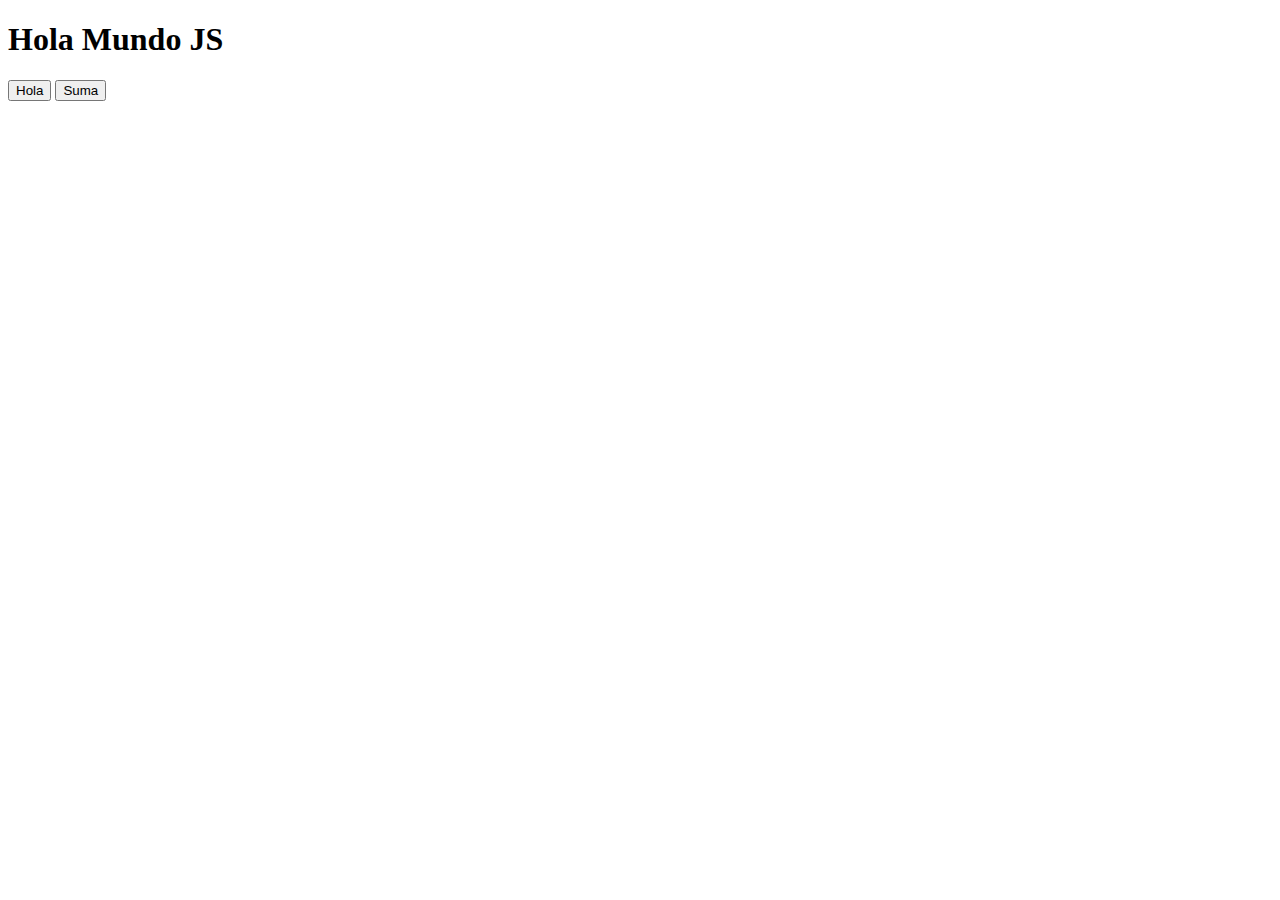
<file: 01 holaMundo/index.html>
<!DOCTYPE html>
<html lang="en">
<head>
  <meta charset="UTF-8">
  <meta http-equiv="X-UA-Compatible" content="IE=Edge">
  <meta name="viewport" content="width=device-width, initial-scale=1">

  <title>Hola Mundo</title>

</head>

<body>
<h1>Hola Mundo JS</h1>
<button onclick="hola()">Hola</button>
<button onclick="suma()">Suma</button>


 <script src="main.js"></script>
</body>
</html>
</file>
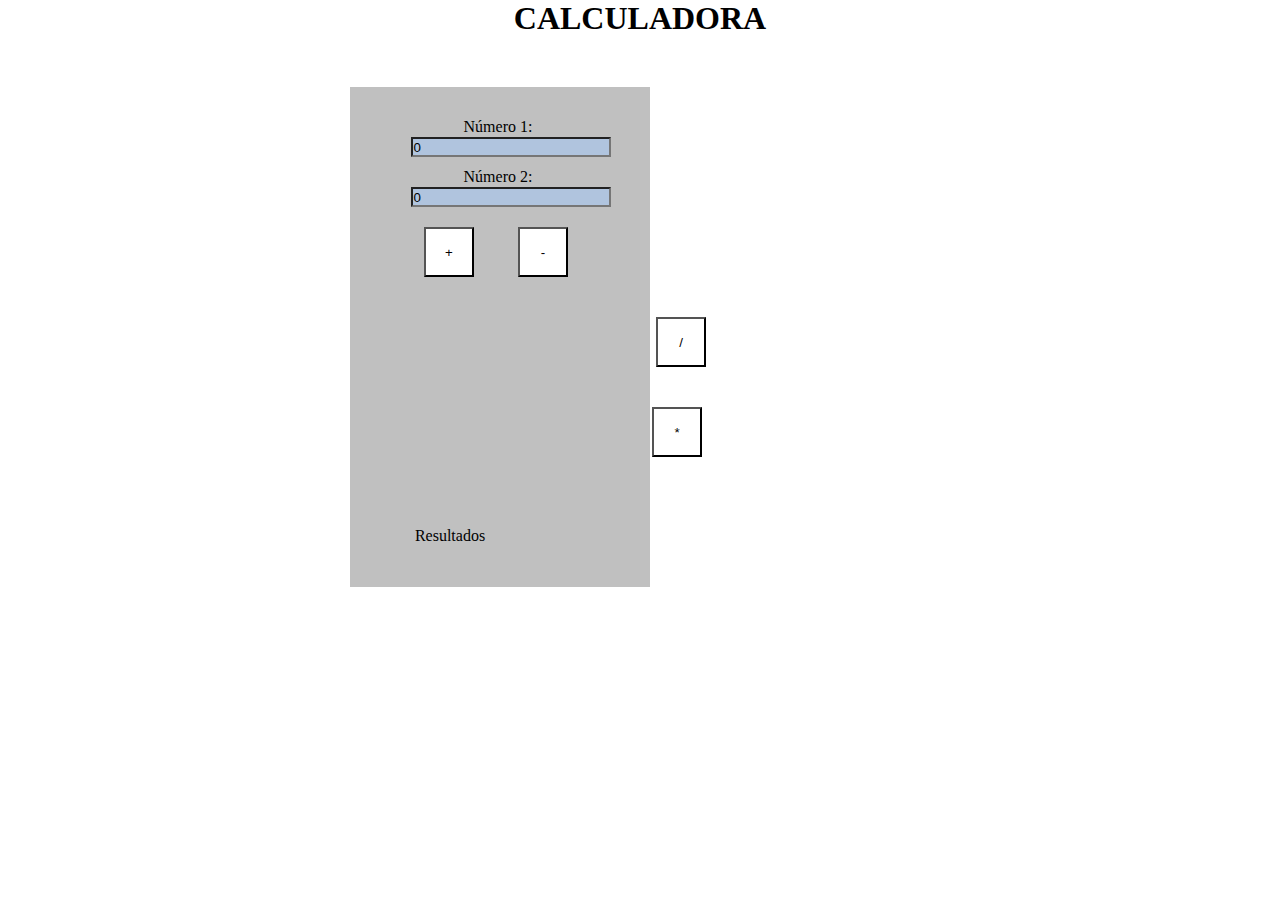
<file: 02 calculadora/index.html>
<!DOCTYPE html>
<html>

<head>
  <meta charset="UTF-8">
  <meta name="viewport" content="width=device-width, initial-scale=1">
  <link rel="stylesheet" href="estilo.css">
  <title>Calculadora</title>
</head>

<body>
  <h1>CALCULADORA</h1>
  <div id="calculadora">
    <form>
    <label for="">Número 1:</label>
    <input type="number" name="" id="n1" placeholder="Número 1" required value="0">
    <label id="label2" for="">Número 2:</label>
    <input  type="number" name="" id="n2" placeholder="Número 2" required value="0">
    <button id="s" onclick="suma()">+</button>
    <button id="r" onclick="resta()">-</button>
    <button id="m" onclick="multi()">*</button>
    <button id="d" onclick="divi()">/</button>
    <div id="res">
      Resultados 
    </div>
  </form>
  </div>
<script src="app.js"></script>


</body>

</html>
</file>
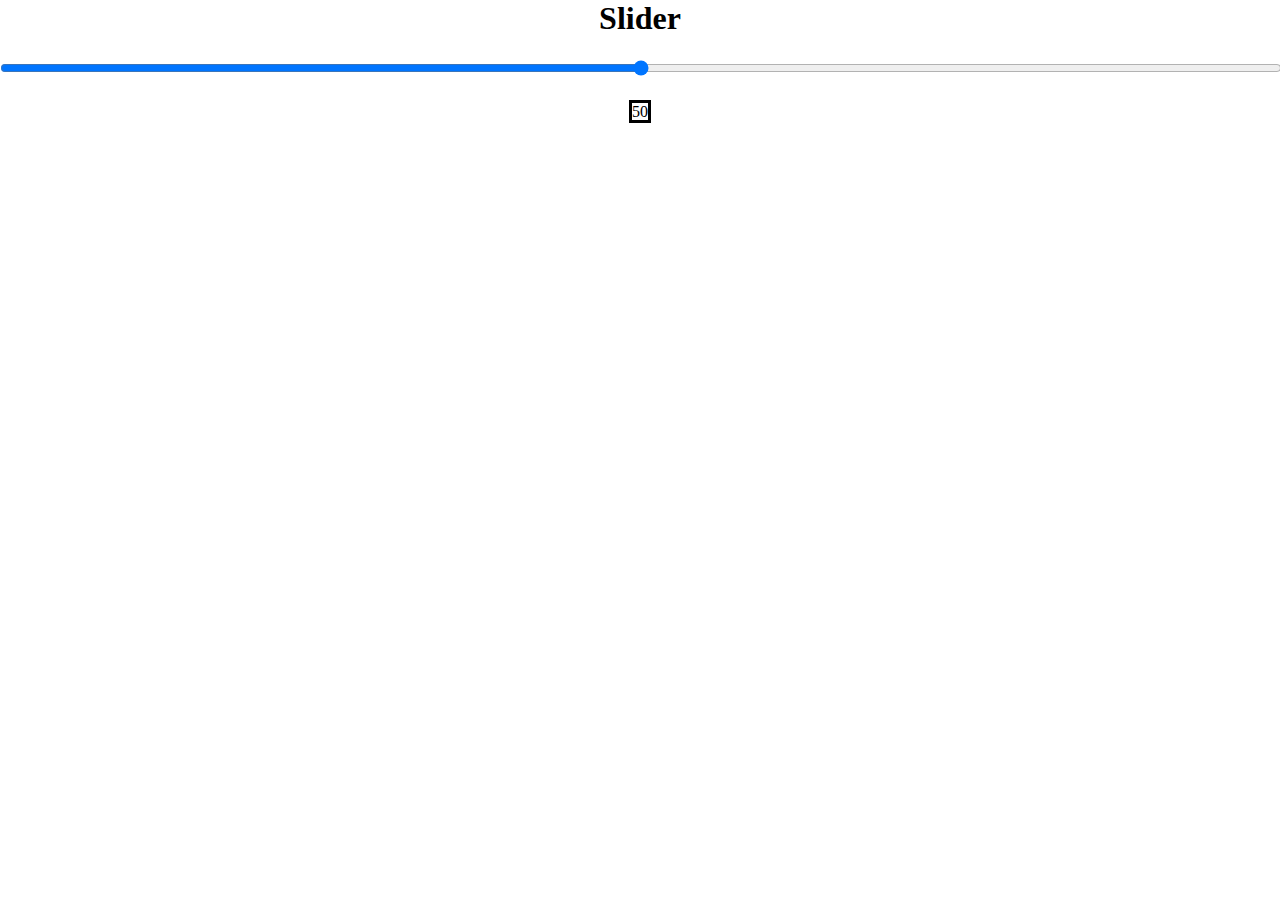
<file: 03 slider/index.html>
<!DOCTYPE html>
<html>

<head>
  <meta charset="UTF-8">
  <meta name="viewport" content="width=device-width, initial-scale=1">
  <link rel="stylesheet" href="estilo.css">
  <title>Slider</title>
</head>

<body>
<h1>Slider</h1>
<form>
  <input  type="range" onchange="valor()" min="0" max="100" value"50" id="v">
  <label id="valor">50</label>
  
  
</form>
<script src="app.js"></script>

</body>

</html>
</file>
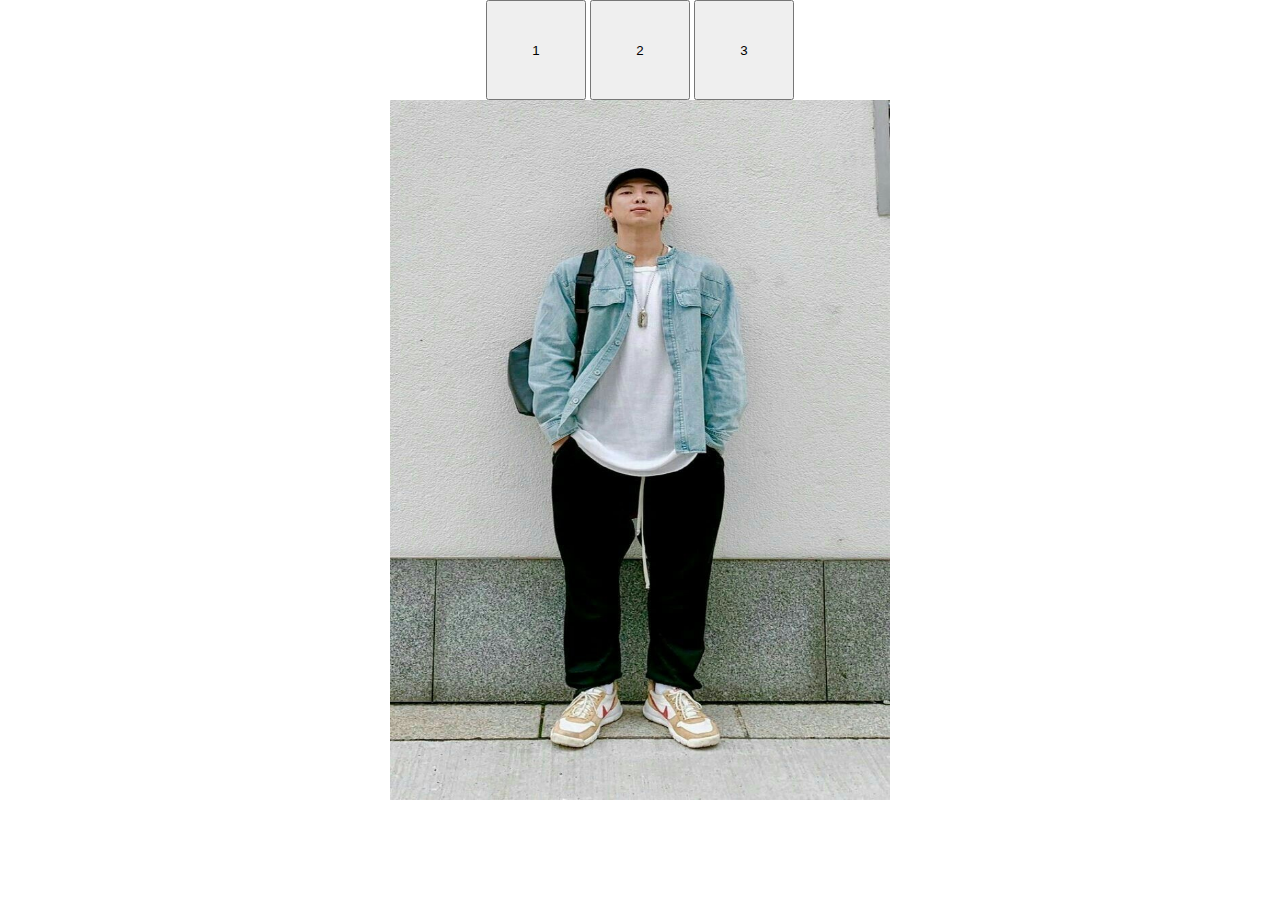
<file: 04 cambiarImagen/Index.html>
<!DOCTYPE html>
<html>

<head>
  <meta charset="UTF-8">
  <meta name="viewport" content="width=device-width, initial-scale=1">
  <link rel="stylesheet" href="estilo.css ">
  <title>Cambiar imágenes </title>
</head>

<body>
  <p>
  <button onclick="uno()">1</button>
  <button onclick="dos()">2</button>
  <button onclick="tres()">3</button>
  </p>
  
<p><img id="img" src="Rm.jpg" width="500px" height="700px"></p>
<script src="app.js"></script>
</body>

</html>
</file>
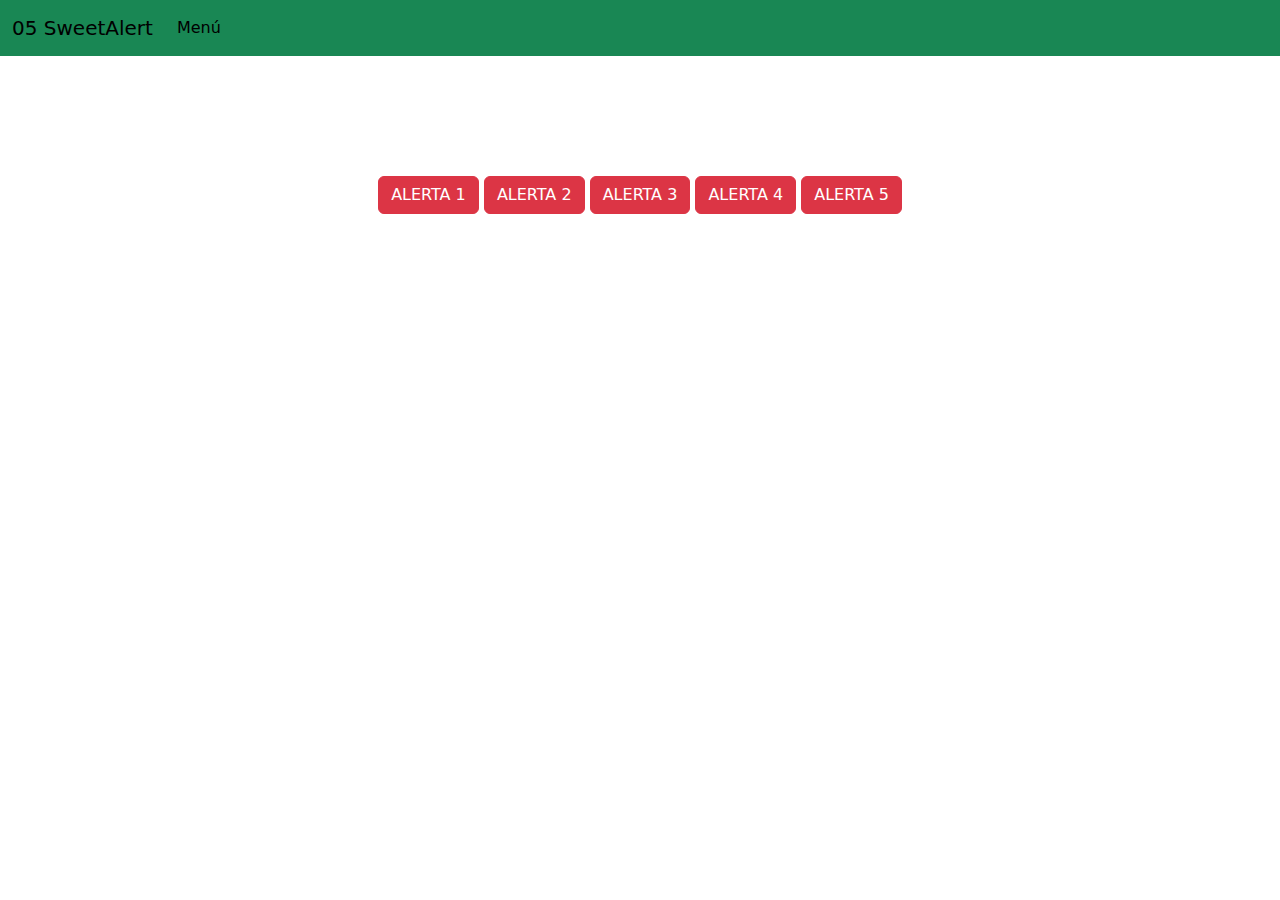
<file: 05 sweetalert/index.html>
<!DOCTYPE html>
<html lang="en">
<head>
    <meta charset="UTF-8">
    <meta http-equiv="X-UA-Compatible" content="IE=edge">
    <meta name="viewport" content="width=device-width, initial-scale=1.0">
    
    <title>SweetAlert</title>
    <link rel="stylesheet" href="/css/bootstrap.min.css">
</head>
<body>
<center>
    
    <nav class="navbar navbar-expand-lg bg-success">
        <div class="container-fluid">
            <a class="navbar-brand" href="#">
            
            05 SweetAlert
            </a>
            <button class="navbar-toggler" type="button" data-bs-toggle="collapse" data-bs-target="#navbarNavAltMarkup" aria-controls="navbarNavAltMarkup" aria-expanded="false" aria-label="Toggle navigation">
                <span class="navbar-toggler-icon"></span>
                </button>
                <div class="collapse navbar-collapse" id="navbarNavAltMarkup">
                    <div class="navbar-nav">
                    <a class="nav-link active" aria-current="page" href="../index.html">Menú</a>
                    </div>
                </div>
        </div>
    </nav>
    <br><br><br><br><br>
    <div class="container-fluid text-center">
        <button onclick="A1()"   class="btn btn-danger w-40">ALERTA 1</button>
        <button onclick="A2()"   class="btn btn-danger w-40">ALERTA 2</button>
        <button onclick="A3()"   class="btn btn-danger w-40">ALERTA 3</button>
        <button onclick="A4()"   class="btn btn-danger w-40">ALERTA 4</button>
        <button onclick="A5()"   class="btn btn-danger w-40">ALERTA 5</button>
    </div> 
</center>
<script src="app.js"></script>
<script src="/05 sweetalert/sweetalert2.all.min.js"></script>
<script src="/js/bootstrap.bundle.min.js"></script>
</body>
</html>
</file>
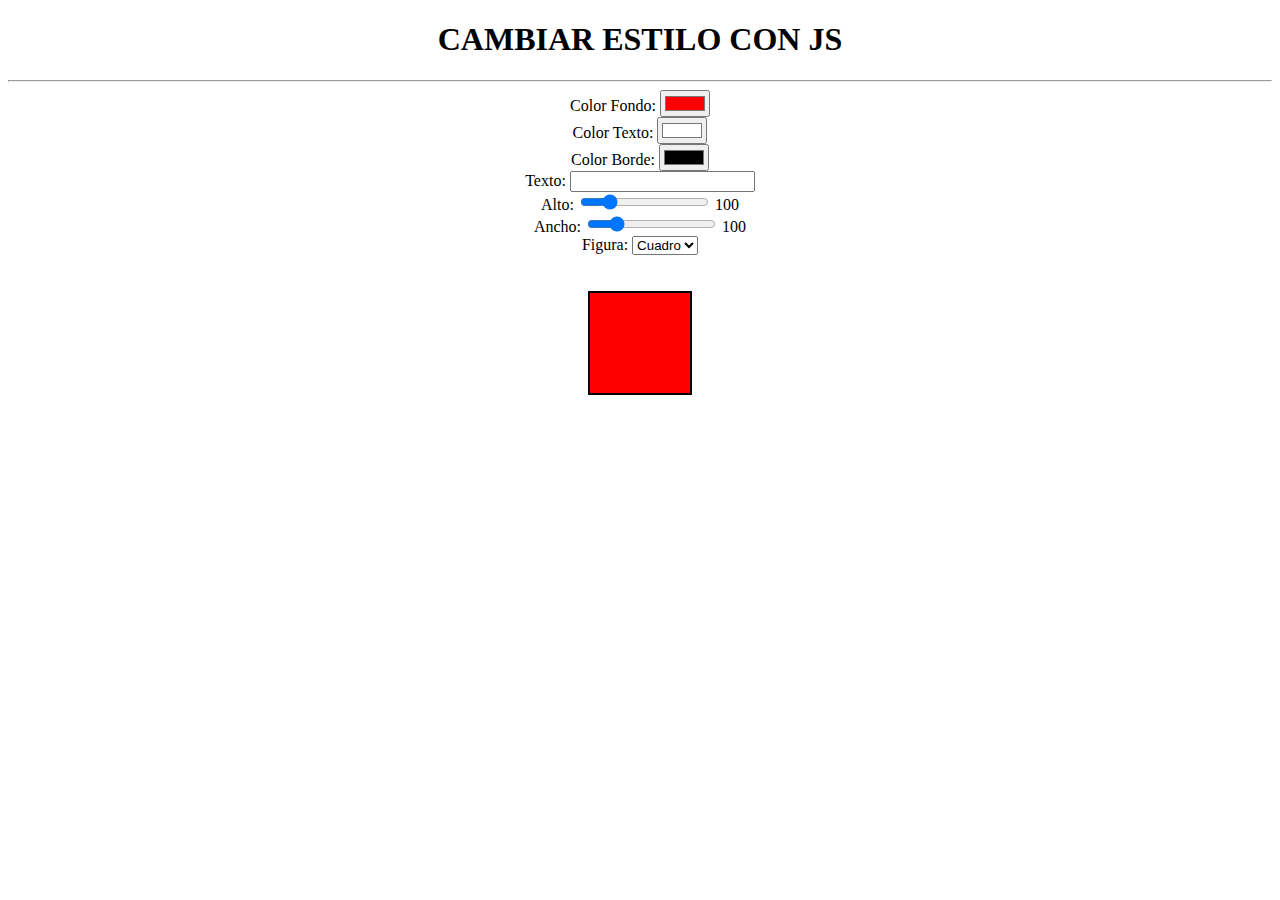
<file: 06 Style/index.html>
<!DOCTYPE html>
<html lang="en">
<head>
    <meta charset="UTF-8">
    <meta http-equiv="X-UA-Compatible" content="IE=edge">
    <meta name="viewport" content="width=device-width, initial-scale=1.0">
    <title>Style</title>
   <style>
    *{
        transition: 2s ease all;
    }
    body{
        text-align: center;
    }
    div{
        width: 100px;
        height: 100px;
        display: block;
        border: 2px solid black;
        margin: auto;
        display: flex;
        justify-content: center;
        align-items: center;
    }
    
   </style>
</head>
<body onload="cambiar()">
    <h1>CAMBIAR ESTILO CON JS</h1><hr>
    Color Fondo: <input type="color" id="color" onchange="cambiar()" value="#FF0000"><br>
    Color Texto: <input type="color" id="colort" onchange="cambiar()" value="#ffffff"><br>
    Color Borde: <input type="color" id="colorb" onchange="cambiar()"> <br>
    Texto: <input type="text" id="texto" onkeyup="cambiar()"> <br>
    Alto: <input type="range" id="alto" onchange="cambiar()" min="1" max="500" value="100"> <span id="valto">100</span> <br>
    Ancho: <input type="range" id="ancho" onchange="cambiar()" min="1" max="500" value="100"> <span id="vancho">100</span><br>
    Figura: <select name="figura" id="figura" onchange="cambiar()">
        <option value="1">Cuadro</option>
        <option value="2">Circulo</option>
    </select><br><br><br>
    <div id="item">HOLA</div>
    <script src="app.js"></script>
</body>
</html>
</file>
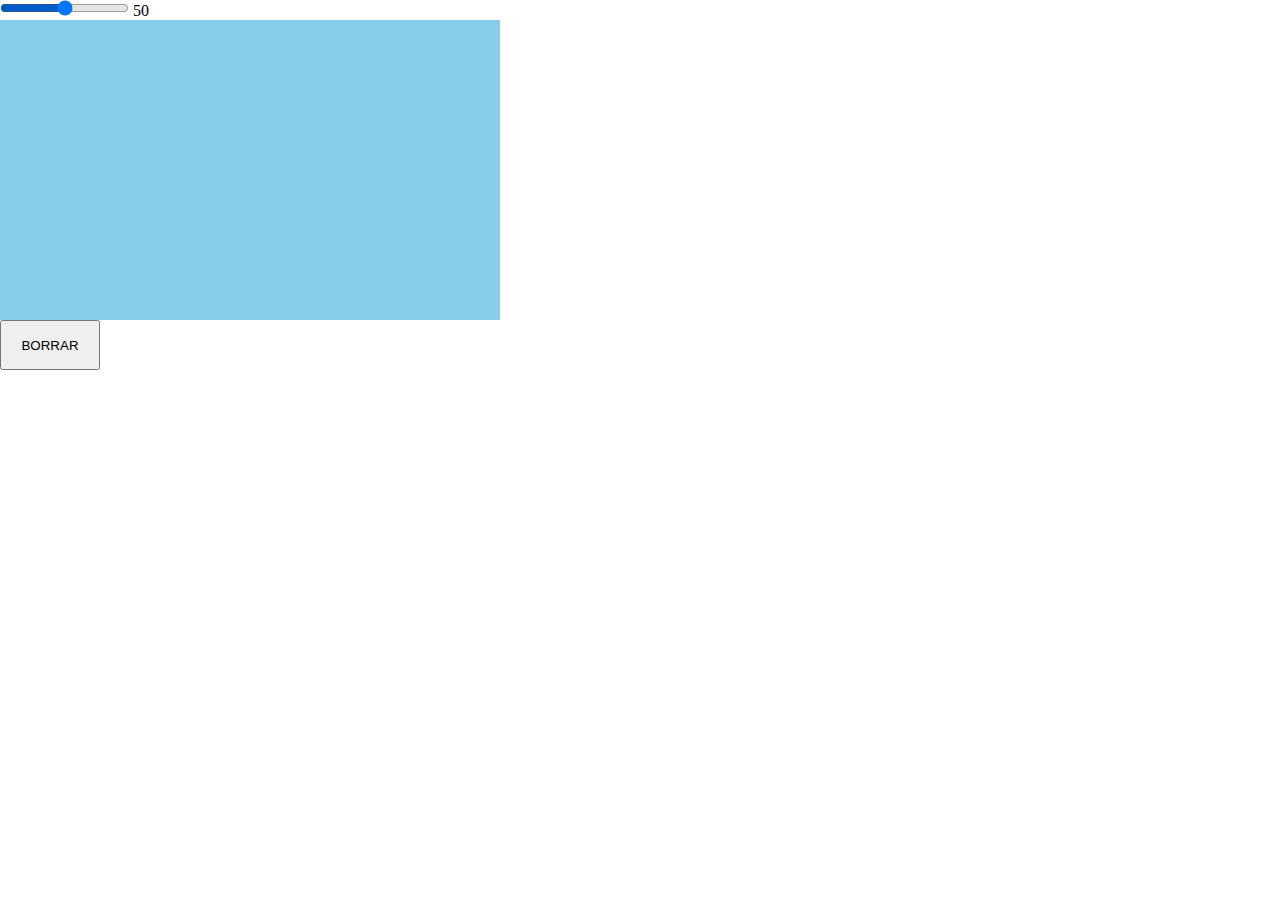
<file: 07 TablaMultiplicar/index.html>
<!DOCTYPE html>
<html>

<head>
  <meta charset="UTF-8">
  <meta name="viewport" content="width=device-width, initial-scale=1">
  <link rel="stylesheet" href="estilo.css">
  <title>Tabla de multiplicar</title>
</head>

<body onunload="generar()">
<form>
  <input  type="range" onchange="generar()" min="0" max="100" value"50" id="n">
  <label id="vn">50</label>
  <div id="res"></div>
  <button onclick="borrar()" id="borrar">BORRAR</>
</form>
<script src="app.js"></script>

</body>

</html>
</file>
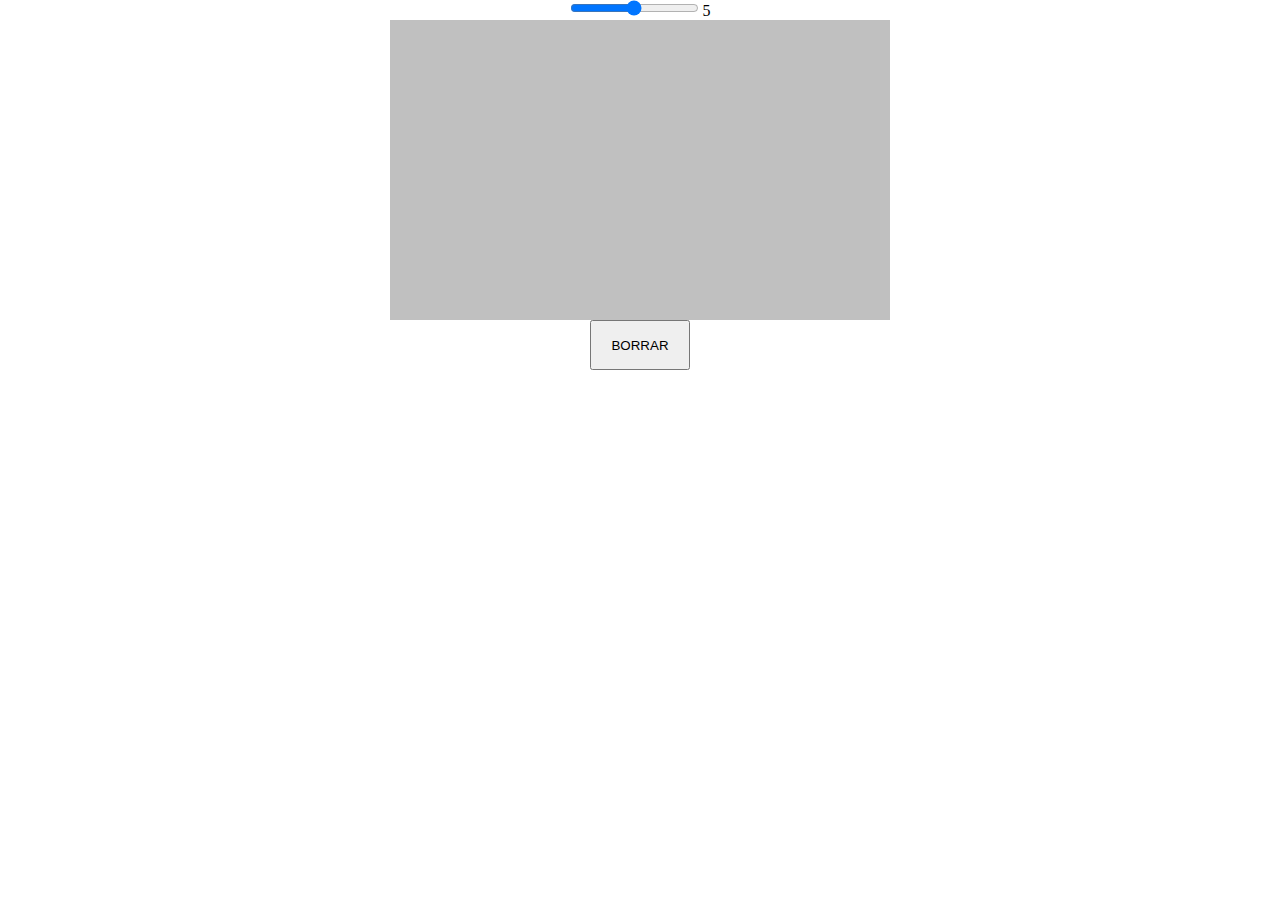
<file: 09 RaizCuadrada/index.html>
<!DOCTYPE html>
<html>

<head>
  <meta charset="UTF-8">
  <meta name="viewport" content="width=device-width, initial-scale=1">
  <link rel="stylesheet" href="estilo.css">
  <title>Raíz cuadrada</title>
</head>

<body onunload="generar()">
<form>
  <input  type="range" onchange="generar()" min="0" max="10" value"50" id="n">
  <label id="vn">5</label>
  <div id="res"></div>
  <button onclick="borrar()" id="borrar">BORRAR</button>
</form>
<script src="app.js"></script>

</body>

</html>
</file>
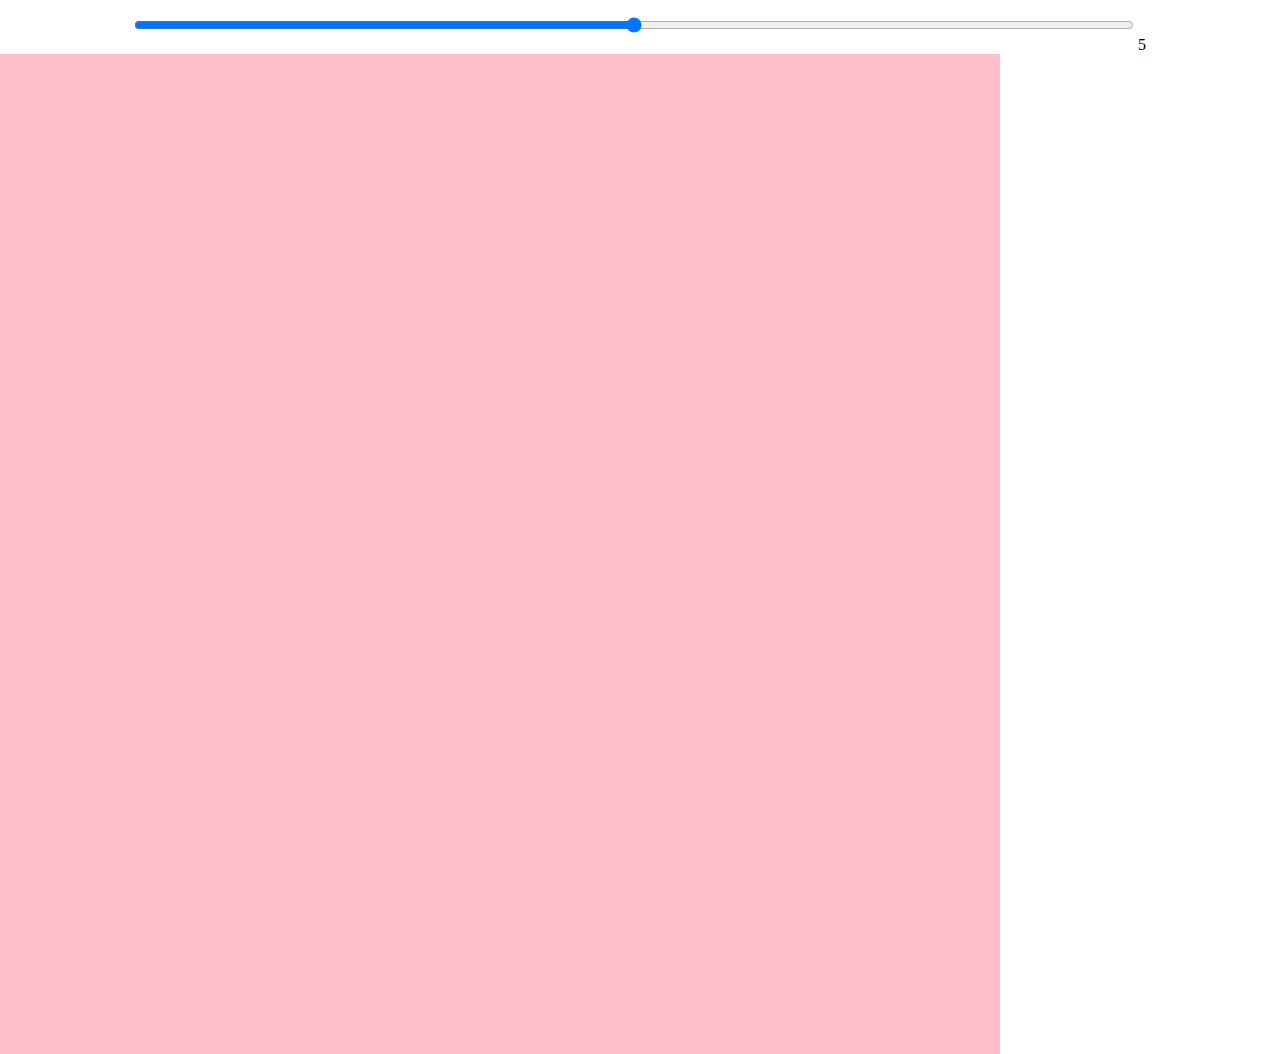
<file: 10 Divs/index.html>
<!DOCTYPE html>
<html>

<head>
  <meta charset="UTF-8">
  <meta name="viewport" content="width=device-width, initial-scale=1">
  <link rel="stylesheet" href="estilo.css">
  <title>Bucles</title>
</head>

<body onunload="generar()">
<form>
  <input  type="range" onchange="generar()" min="0" max="10" value"50" id="n">
  <label id="vn">5</label>
  <div id="res"></div>
  
</form>
<script src="app.js"></script>

</body>

</html>
</file>
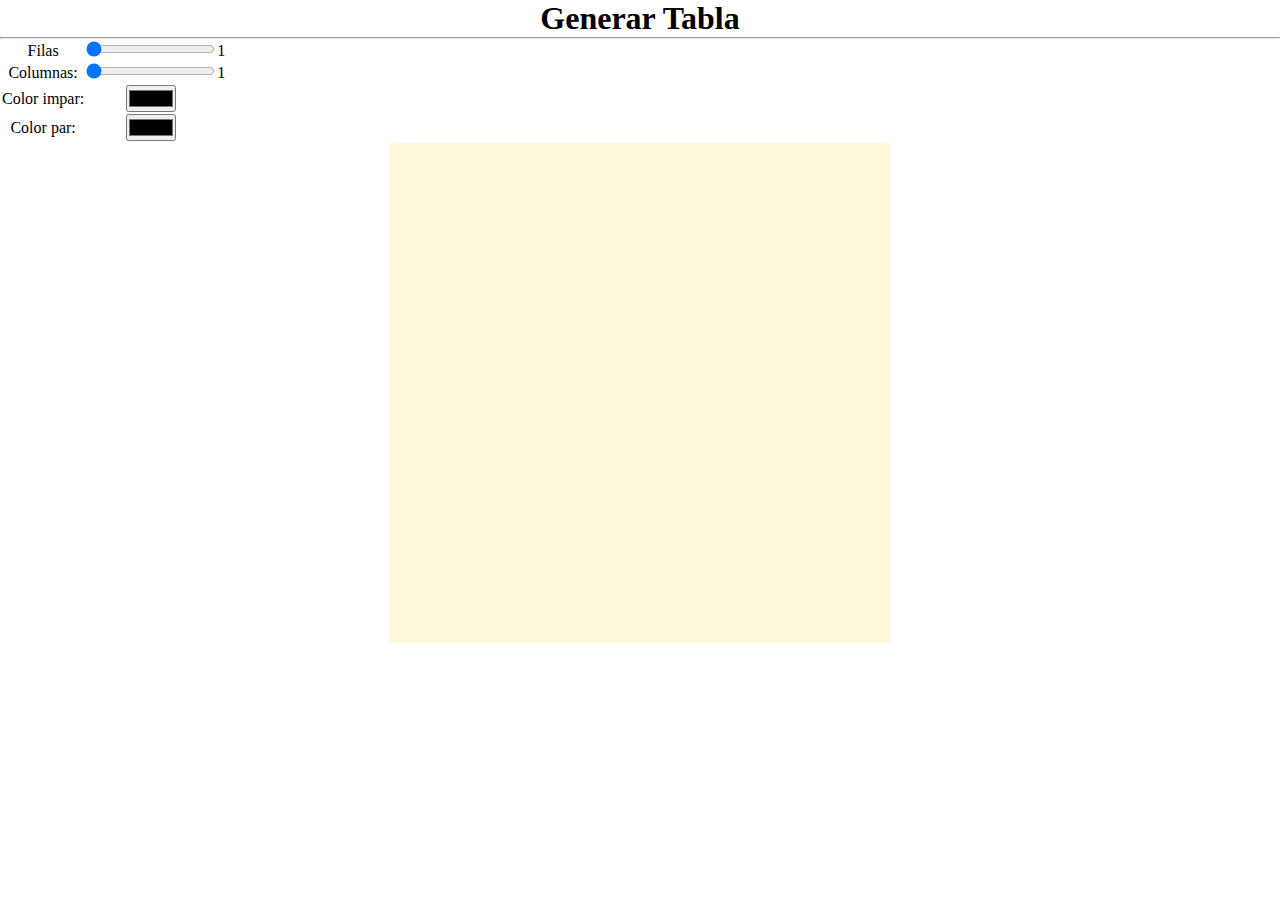
<file: 11 Tabla/index.html>
<!DOCTYPE html>
<html>

<head>
  <meta charset="UTF-8">
  <meta name="viewport" content="width=device-width, initial-scale=1">
  <link rel="stylesheet" href="estilo.css">
  <title>Generar Tabla</title>
</head>

<body>
  <body onunload="generar()">
  <h1>Generar Tabla</h1><hr>
  <table>
    <tr>
      <td>Filas</td>
      <td><input type="range" id="fil" min="1" max="100" value="1"></td>
      <td><span id="vf">1</span></td>
      </tr>
      <tr>
      <td>Columnas:</td>
      <td><input type="range" id="col" min="1" max="100" value="1" ></td>
      <td><span id="vc">1</span></td>
      </tr>
      <tr>
     <td>Color impar:</td>
     <td><input type="color" id="cp"></td>
     <td></td>
     </tr>
     <tr>
       <td>Color par:</td>
        <td><input type="color" id="ci"></td>
     <td></td>
     </tr>
  </table>
<div id="res"></div>
<script src="app.js"></script>
</body>

</html>
</file>
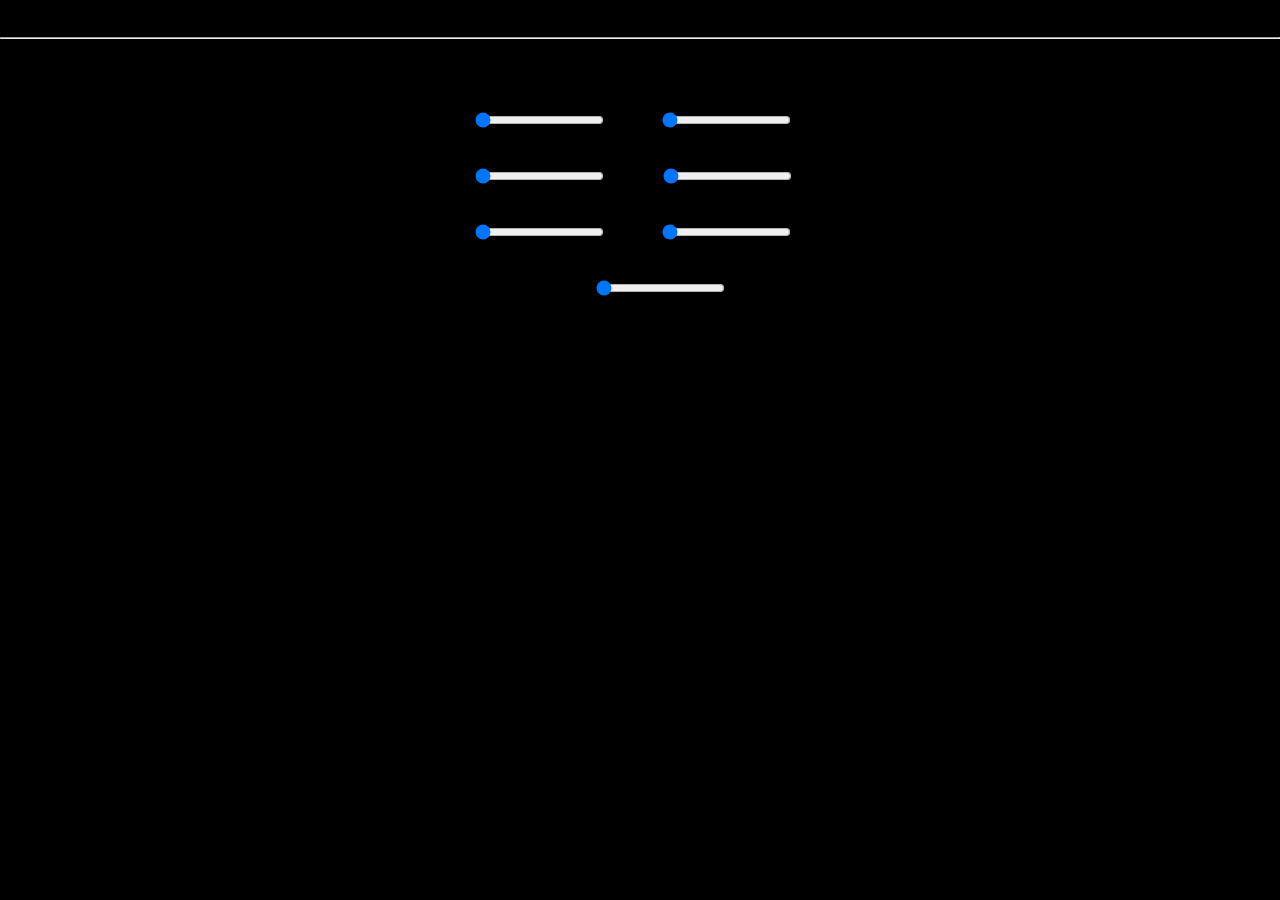
<file: 12 RGB/index.html>
<!DOCTYPE html>
<html lang="en">
<head>
    <meta charset="UTF-8">
    <meta http-equiv="X-UA-Compatible" content="IE=edge">
    <meta name="viewport" content="width=device-width, initial-scale=1.0">
    <link rel="stylesheet" href="estilo.css">
    <title>RGB</title>
</head>
<body id="body" onload="cambiarFondo()">
    <h1>RGB</h1> <hr>
    <table>
        <tr>
            <td>Color 1</td>
            <td>Color 2</td>
        </tr>
        <tr>
            <td>R<input type="range" id="r1" min="0" max="225" value="0"><span id="vr1">0</span></td>
            <td>R<input type="range" id="r2" min="0" max="225" value="0"><span id="vr2">0</span></td>
        </tr>
        <tr>
            <td>G<input type="range" id="g1" min="0" max="225" value="0"><span id="vg1">0</span></td>
            <td>G<input type="range" id="g2" min="0" max="225" value="0"><span id="vg2">0</span></td>
        </tr>
        <tr>
            <td>B<input type="range" id="b1" min="0" max="225" value="0"><span id="vb1">0</span></td>
            <td>B<input type="range" id="b2" min="0" max="225" value="0"><span id="vb2">0</span></td>
        </tr>
        <tr>
            <td id="c1" colspan="2">GRADOS<input type="range" id="grados" value="0" min="0" max="360"><span id="vgrados">0</span></td>
            
        </tr>
    </table>
    <script src="app.js"></script>
    
</body>
</html>
</file>
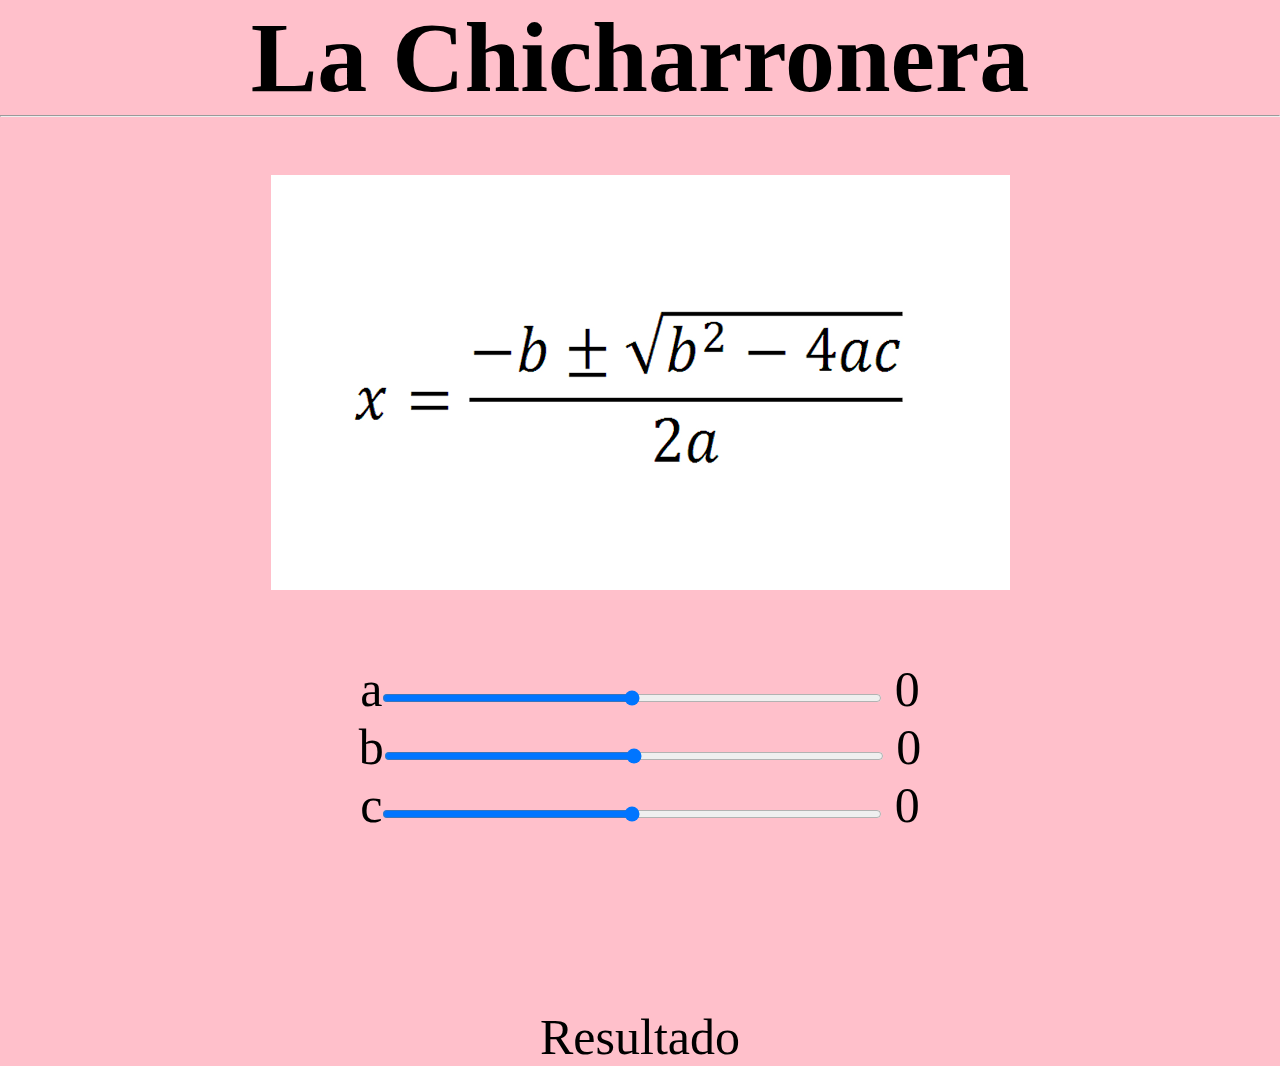
<file: 13 LaChicharronera/index.html>
<!DOCTYPE html>
<html>

<head>
  <meta charset="UTF-8">
  <meta name="viewport" content="width=device-width, initial-scale=1">
  <link rel="stylesheet" href="estilo.css">
  <title>La Chicharronera</title>
</head>

<body oninput="valores">
  <h1>La Chicharronera</h1><hr> <br>
  <img src="images.png" > <br><br>
 a<input type="range" min="-50" max="50" id="a"> 
 <label id="va">0</label> <br>
   b<input type="range" min="-50" max="50" id="b">
  <label id="vb">0</label> <br>
   c<input type="range" min="-50" max="50" id="c">
  <label id="vc">0</label> <br> <br>
  
  <div id="valores"> </div> <br> <br>
  Resultado
  <div id="res"></div>
<script src="app.js"></script>
</body>

</html>
</file>
<file: 02 calculadora/estilo.css>
* {
  margin:0px;
  padding:0px;
  box-sizing: border-box;
}
body{
  text-align: center ;
}
form{
  background: silver;
  width:300px;
  height:500px;
  text-align:center ;
  margin:auto;
}
#calculadora{
  position:relative ;
  top:50px ;
  left:350px ;
}
input{
  width:200px;
  height:20px;
  background:lightSteelBlue;
}
label{
  
  position:relative;
  left: 100px ;
  top:30px;
}
#label2{
  position:relative ;
  left :100px ;
  top:60px ;
}
input{
  position:relative ;
  right :25px ;
  top: 50px ;
}
#n2{
  position:relative ;
  right :25px ;
  top: 80px ;
}
button{
  background: white;
  width:50px ;
  height:50px ;
  position:relative ;
  left :100px ;
  top: 200px ;
}
#s{
  position:relative ;
  left :30px ;
  top: 100px ;
}
#r{
  position:relative ;
  left :70px ;
  top: 100px ;
}
#m{
  position:relative ;
  left :150px ;
  top: 280px ;
}
#d{
  position:relative ;
right: 20px ;
  top: 190px ;
}
div{
  
  width :100px;
  height:100px;
  position:relative ;
  left :50px ;
  top: 350px ;
}
</file>
<file: 03 slider/estilo.css>
* {
  margin: 0px;
  padding:0px;
}
body{
  text-align: center ;
}

label {
  width :500px ;
  height :200px ;
  border: solid black;
}
#v{
   border: 1px solid grey;
   height: 60px;
   position: relative;
   width: 100%;
}

#v > .progress{
   background: #14aaf6;
   height: 100%;
   position: absolute;
   width: 100%;
}

#v> .indicator{
   background: darkred;
   height: 100%;
   position: absolute;
   width: 10%;
}
</file>
<file: 04 cambiarImagen/estilo.css>
*{
  margin:0px;
  padding:0px;
}
body{
  text-align: center ;
}
button{
  width :100px ;
  height :100px ;
}
</file>
<file: 07 TablaMultiplicar/estilo.css>
*{
    margin:0px;
    padding: 0px;
    
   }
  div{
    width:500px;
    height: 300px;
    background :skyblue;
    text-align :center ;
    display: flex;
    justify-content: center;
    align-items: center ;
  
  }
  button{
    width :100px ;
    height :50px;
  }
</file>
<file: 09 RaizCuadrada/estilo.css>
*{
    margin:0px;
    padding: 0px;
    text-align :center ;
  
   }
  div{
    margin :auto ;
    padding: auto;
    width:500px;
    height: 300px;
    background :silver ;
    text-align :center ;
    display: flex;
    justify-content: center;
    align-items: center ;
    font-size : 200px ;
  
  }
  button{
    width :100px ;
    height :50px;
  }
</file>
<file: 10 Divs/estilo.css>
*{
  margin :0px;
  padding:0px;
  text-align:center ;
}
div{
  width :1000px;
  height:1000px;
  background: pink;
  display:flex;
  justify-content: center;
  align-items: center ;
}
.cajita{
  margin: 20px;
  padding :10px ;
  width:90px;
  height :90px;
  background : hotpink;
  font-size:90px;
  
}
#n{
  width :1000px ;
  height :50px ;
}
</file>
<file: 11 Tabla/estilo.css>
*{
  margin: 0px;
  padding:0px;
  text-align :center ;
}
div{
  background: cornsilk;
  width :500px ;
  height :500px;
  margin: auto;
  display :flex;
  justify-content: center;
  align-items: center ;
}
.fils{
  background: padding-box;
  width :100px ;
  height :100px;
}
table{
  text-align :center ;
  display:flex ;
  justify-items:center ;
  
 
}
</file>
<file: 12 RGB/estilo.css>
*{
    margin: 0px;
    padding: 0px;
}
body{
    text-align: center;
    height: 100vh;
}
table{
    margin: 10px auto;
}
td{
    padding: 10px;
}
span{
    font-size: 30px;
    font-weight: bold;
    margin: 5px;
}
</file>
<file: 13 LaChicharronera/estilo.css>
*{
  margin :0px;
  padding :0px;
}
body{
  text-align: center ;
  font-size: 50px;
  background :pink ;
}
input{ 
  width :500px ;
}
label{
 
}
</file>
